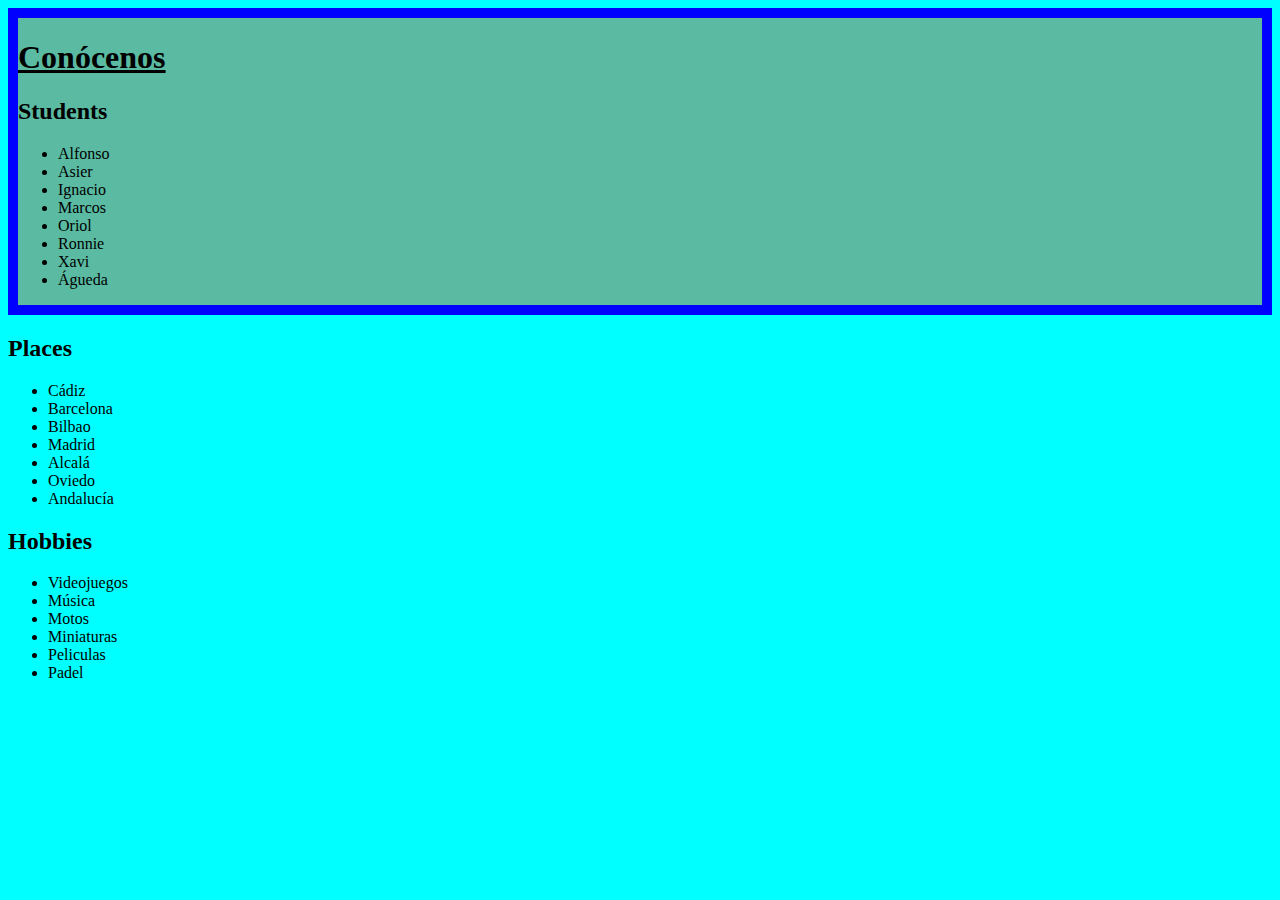
<file: index.html>
<!DOCTYPE html>
<html lang="en">
<head>
    <meta charset="UTF-8">
    <meta name="viewport" content="width=device-width, initial-scale=1.0">
    <title>Document</title>
    <link rel="stylesheet" href="style.css">
</head>
<body>
    <section id="students">

        <h1><u>Conócenos</u></h1>

        <h2 id="title-students">Students</h2>
        
        <ul>
          <li>Alfonso</li>
          <li>Asier</li>
          <li>Ignacio</li>
          <li>Marcos</li>
          <li>Oriol</li>
          <li>Ronnie</li>
          <li>Xavi</li>
          <li>Águeda</li>
        </ul>
      
      </section id="places">
      
      <section>
      
        <h2 id="title-places">Places</h2>
      
        <ul>
          <li>Cádiz</li>
          <li>Barcelona</li>
          <li>Bilbao</li>
          <li>Madrid</li>
          <li>Alcalá</li>
          <li>Oviedo</li>
          <li>Andalucía</li>
        </ul>
      
      </section>
      
      <section id="hobbies">
      
        <h2 id="title-hobbies">Hobbies</h2>
        
        <ul>
          <li>Videojuegos</li>
          <li>Música</li>
          <li>Motos</li>
          <li>Miniaturas</li>
          <li>Peliculas</li>
          <li>Padel</li>
        </ul>
        
      </section>

</body>
</html>
</file>
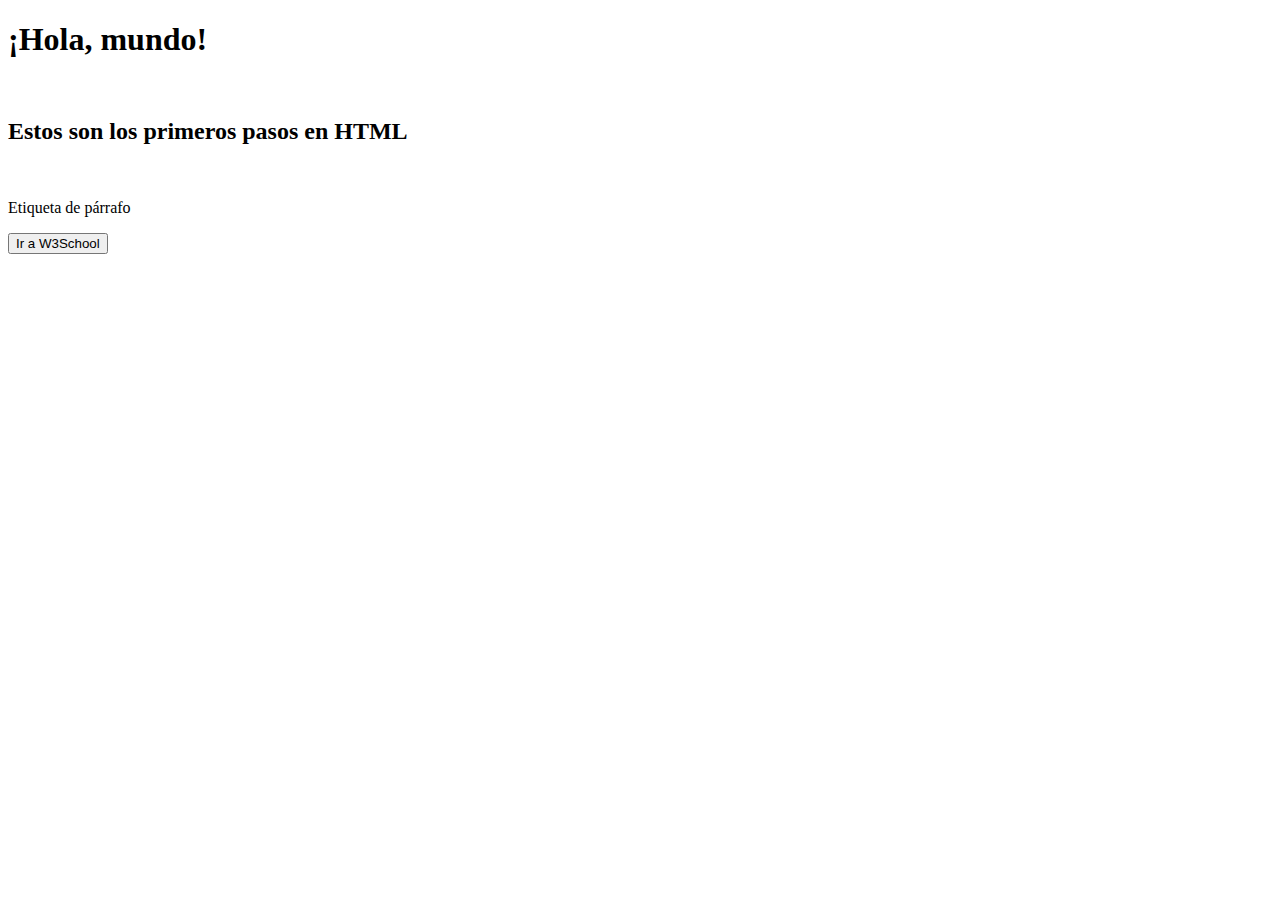
<file: HTMLintro/index.html>
<!DOCTYPE html>
<html lang="en">
<head>
    <meta charset="UTF-8">
    <meta name="viewport" content="width=device-width, initial-scale=1.0">
    <title>Document</title>
</head>
<body>
    <h1>¡Hola, mundo!</h1>
    <br/>
    <h2>Estos son los primeros pasos en HTML</h2>
    <br/>
    <p>Etiqueta de párrafo</p>

    <a href="https://www.w3schools.com/"><button>Ir a W3School</button></a>
    
</body>
</html>
</file>
<file: style.css>
body 
         {background-color: aqua;
          color: black;
         }

#students {
         background-color: rgb(90, 186, 162);
         border-style: solid;
         border-width: 10px;
         border-color: blue;
          }
</file>
